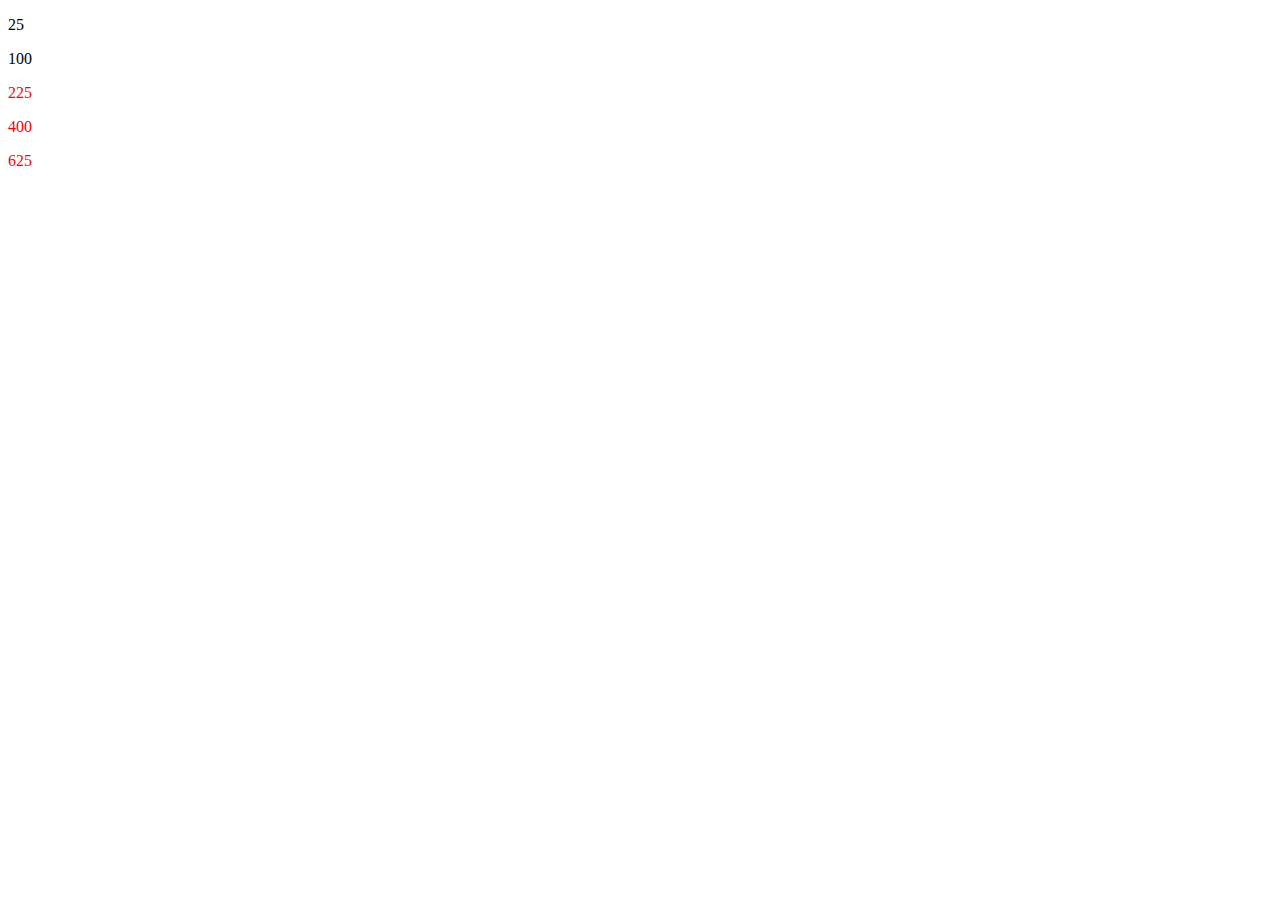
<file: 01_empty_page_template.html>
<!DOCTYPE html>
<html lang="en">
    <head>
        <meta charset="utf-8">
        <title>D3 Page Template</title>
        <script type="text/javascript" src="../d3/d3.js"></script>
    </head>
    <body>
    	<!--<p> salut les bitchis</p>-->
        <script type="text/javascript">
            //d3.select("body").append("p").text("New paragraph ta mère!")
        
        	var dataset = [ 5, 10, 15, 20, 25 ];
        	var f = function(d) {return d*d;};
        	var g = function(d) {
        			if (f(d)>100) {
        				return "red"}
        			else {
        				return "black"}
        			}
        	d3.select("body").selectAll("p")
    			.data(dataset)
   				.enter()
    			.append("p")
    			.text(f)
    			.style("color", g);
    	//text prend une fonction en argument    			
    		
        </script>
        
    </body>
</html>
</file>
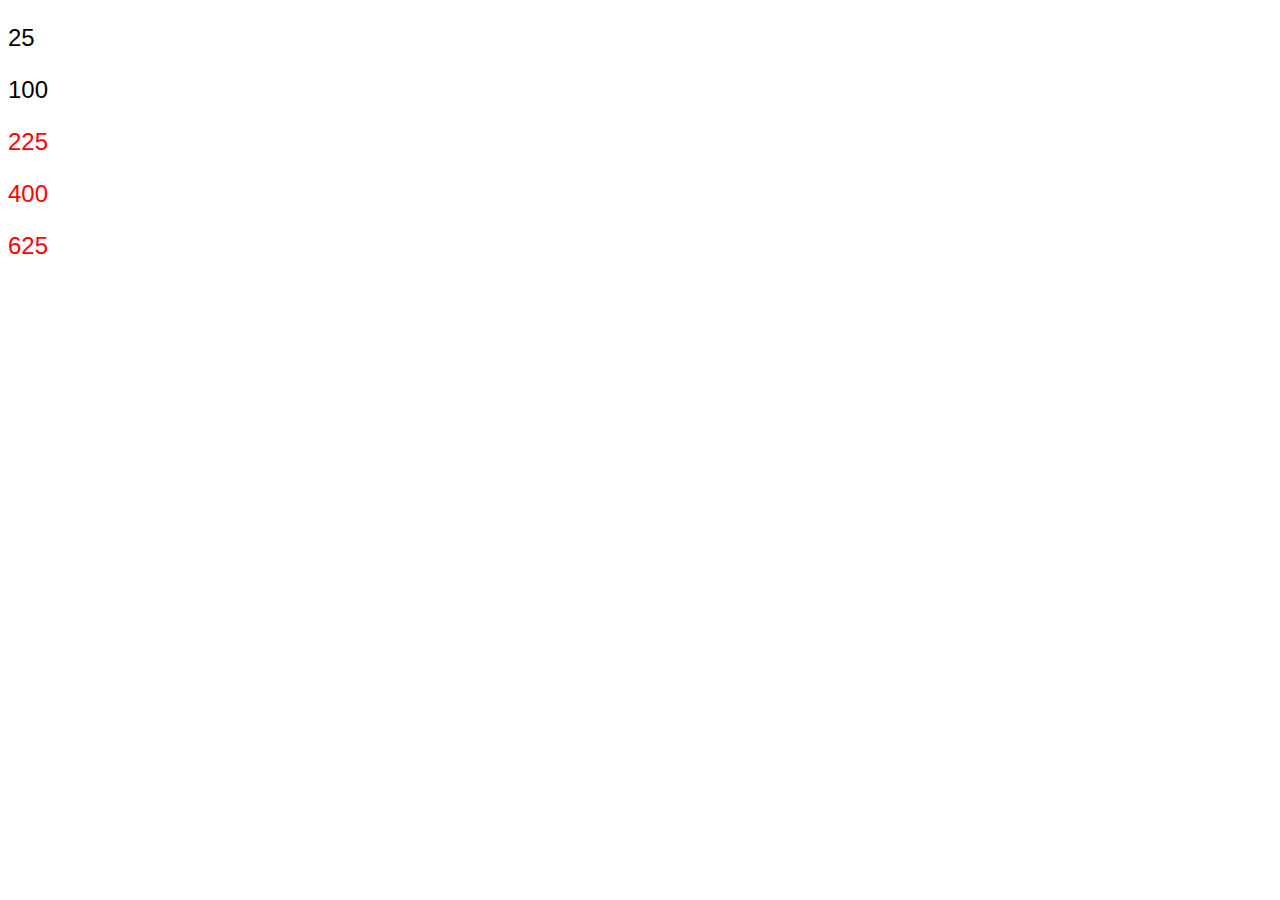
<file: part4.html>
<!DOCTYPE html>
<html lang="en">
    <head>
        <meta charset="utf-8">
        <title>D3 Part 4</title>
        <link rel="stylesheet" href="part4.css"/>
        <script type="text/javascript" src="../d3/d3.js"></script>
    </head>
    <body>
    	<!--<p> salut les bitchis</p>-->
        <script type="text/javascript">
            //d3.select("body").append("p").text("New paragraph ta mère!")
        
        	var dataset = [ 5, 10, 15, 20, 25 ];
        	var f = function(d) {return d*d;};
        	var g = function(d) {
        			if (f(d)>100) {
        				return "red"}
        			else {
        				return "black"}
        			}
        	d3.select("body").selectAll("p")
    			.data(dataset)
   				.enter()
    			.append("p")
    			.text(f)
    			.style("color", g);
    	//text prend une fonction en argument    			
    		
        </script>
        
    </body>
</html>
</file>
<file: part4.css>
body {

font-style:bold;
font-size:24px;
font-family:sans-serif;

}
</file>
